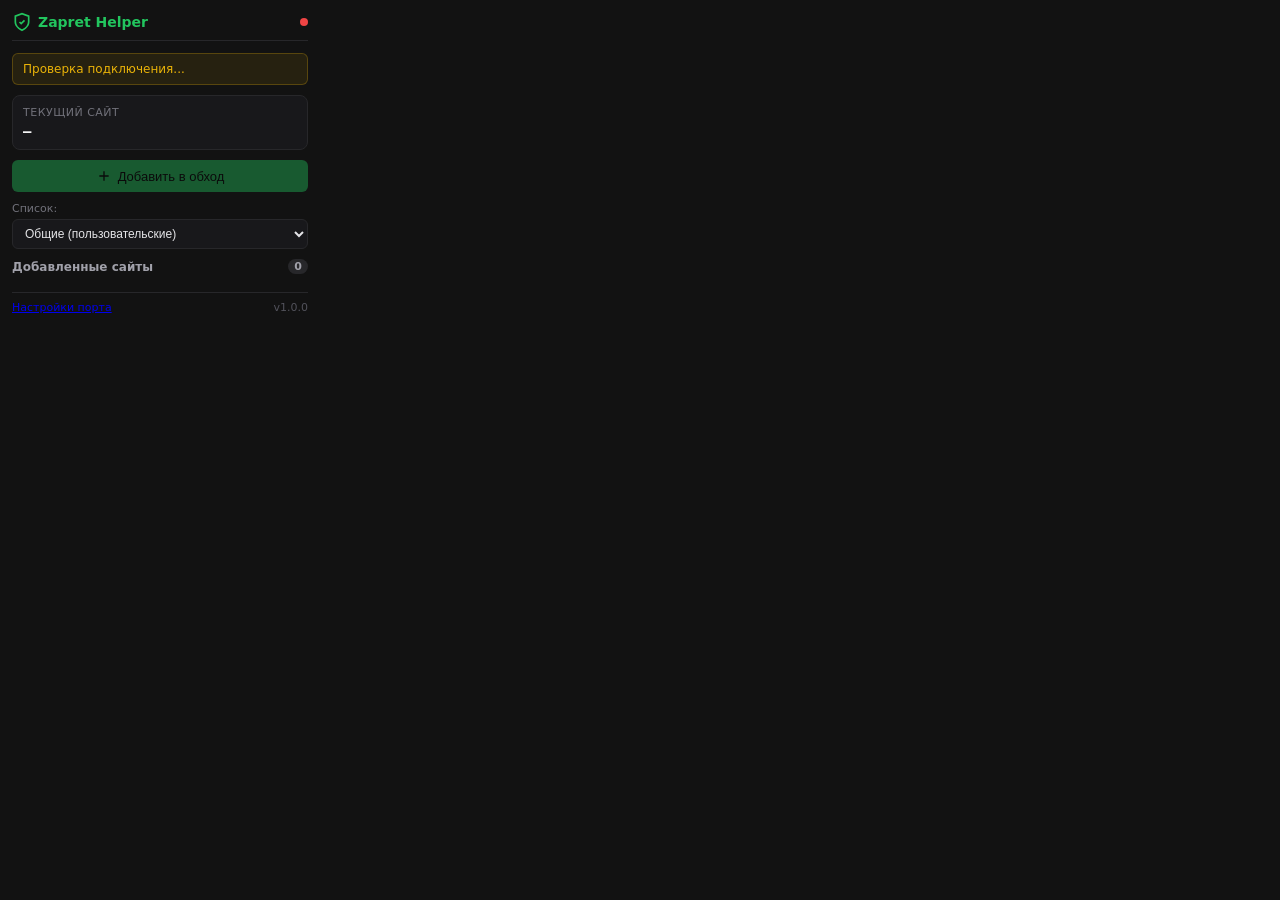
<file: extension/popup.html>
<!DOCTYPE html>
<html lang="ru">
<head>
  <meta charset="UTF-8">
  <meta name="viewport" content="width=320">
  <title>Zapret Helper</title>
  <link rel="stylesheet" href="popup.css">
</head>
<body>
  <div id="app">
    <header>
      <div class="logo">
        <svg viewBox="0 0 24 24" width="20" height="20" fill="none" stroke="currentColor" stroke-width="2">
          <path d="M12 22s8-4 8-10V5l-8-3-8 3v7c0 6 8 10 8 10z"/>
          <path d="M9 12l2 2 4-4"/>
        </svg>
        <span>Zapret Helper</span>
      </div>
      <div id="status-dot" class="dot dot-off" title="Отключено"></div>
    </header>

    <div id="screen-main">
      <div id="connection-status" class="info-box info-warn">
        <span id="conn-text">Проверка подключения...</span>
      </div>

      <div class="current-site">
        <div class="site-label">Текущий сайт</div>
        <div id="current-domain" class="site-domain">—</div>
      </div>

      <div class="actions">
        <button id="btn-add" class="btn btn-primary" disabled>
          <svg viewBox="0 0 24 24" width="16" height="16" fill="none" stroke="currentColor" stroke-width="2">
            <path d="M12 5v14M5 12h14"/>
          </svg>
          Добавить в обход
        </button>
        <button id="btn-remove" class="btn btn-danger" disabled style="display:none">
          <svg viewBox="0 0 24 24" width="16" height="16" fill="none" stroke="currentColor" stroke-width="2">
            <path d="M5 12h14"/>
          </svg>
          Убрать из списка
        </button>
      </div>

      <div class="list-select">
        <label>Список:</label>
        <select id="list-picker">
          <option value="list-general-user">Общие (пользовательские)</option>
          <option value="list-general">Общие (основные)</option>
          <option value="list-exclude-user">Исключения (пользовательские)</option>
          <option value="list-exclude">Исключения (основные)</option>
        </select>
      </div>

      <div class="section">
        <div class="section-header">
          <span>Добавленные сайты</span>
          <span id="count-badge" class="badge">0</span>
        </div>
        <div id="user-list" class="domain-list"></div>
      </div>

      <footer>
        <a href="#" id="link-settings">Настройки порта</a>
        <span id="version-text">v1.0.0</span>
      </footer>
    </div>

    <div id="screen-settings" style="display:none">
      <div class="section-header">
        <button id="btn-back" class="btn-link">&larr; Назад</button>
        <span>Настройки</span>
      </div>
      <div class="settings-form">
        <label>Адрес GUI</label>
        <input type="text" id="input-host" value="http://127.0.0.1:8080" placeholder="http://127.0.0.1:8080">
        <button id="btn-save-settings" class="btn btn-primary">Сохранить</button>
      </div>
    </div>
  </div>
  <script src="popup.js"></script>
</body>
</html>
</file>
<file: extension/popup.css>
* {
  margin: 0;
  padding: 0;
  box-sizing: border-box;
}

body {
  width: 320px;
  min-height: 200px;
  font-family: 'Segoe UI', system-ui, -apple-system, sans-serif;
  font-size: 13px;
  background: #121212;
  color: #e4e4e7;
}

#app {
  padding: 12px;
}

header {
  display: flex;
  align-items: center;
  justify-content: space-between;
  margin-bottom: 12px;
  padding-bottom: 8px;
  border-bottom: 1px solid #27272a;
}

.logo {
  display: flex;
  align-items: center;
  gap: 6px;
  font-weight: 600;
  font-size: 14px;
  color: #22c55e;
}

.dot {
  width: 8px;
  height: 8px;
  border-radius: 50%;
  flex-shrink: 0;
}

.dot-on { background: #22c55e; box-shadow: 0 0 6px #22c55e80; }
.dot-off { background: #ef4444; }
.dot-partial { background: #eab308; }

.info-box {
  padding: 8px 10px;
  border-radius: 6px;
  font-size: 12px;
  margin-bottom: 10px;
}

.info-ok { background: #22c55e18; color: #22c55e; border: 1px solid #22c55e40; }
.info-warn { background: #eab30818; color: #eab308; border: 1px solid #eab30840; }
.info-err { background: #ef444418; color: #ef4444; border: 1px solid #ef444440; }

.current-site {
  background: #18181b;
  border: 1px solid #27272a;
  border-radius: 8px;
  padding: 10px;
  margin-bottom: 10px;
}

.site-label {
  font-size: 11px;
  color: #71717a;
  text-transform: uppercase;
  letter-spacing: 0.5px;
  margin-bottom: 4px;
}

.site-domain {
  font-family: 'Cascadia Code', 'Consolas', monospace;
  font-size: 14px;
  font-weight: 600;
  color: #f4f4f5;
  word-break: break-all;
}

.actions {
  display: flex;
  gap: 8px;
  margin-bottom: 10px;
}

.btn {
  display: flex;
  align-items: center;
  justify-content: center;
  gap: 6px;
  flex: 1;
  padding: 8px 12px;
  border: none;
  border-radius: 6px;
  font-size: 13px;
  font-weight: 500;
  cursor: pointer;
  transition: all 0.15s;
}

.btn:disabled {
  opacity: 0.4;
  cursor: not-allowed;
}

.btn-primary {
  background: #22c55e;
  color: #000;
}

.btn-primary:hover:not(:disabled) {
  background: #16a34a;
}

.btn-danger {
  background: #ef4444;
  color: #fff;
}

.btn-danger:hover:not(:disabled) {
  background: #dc2626;
}

.list-select {
  margin-bottom: 10px;
}

.list-select label {
  display: block;
  font-size: 11px;
  color: #71717a;
  margin-bottom: 4px;
}

.list-select select {
  width: 100%;
  padding: 6px 8px;
  background: #18181b;
  border: 1px solid #27272a;
  border-radius: 6px;
  color: #e4e4e7;
  font-size: 12px;
  outline: none;
}

.list-select select:focus {
  border-color: #22c55e;
}

.section {
  margin-top: 10px;
}

.section-header {
  display: flex;
  align-items: center;
  justify-content: space-between;
  font-size: 12px;
  font-weight: 600;
  color: #a1a1aa;
  margin-bottom: 6px;
}

.badge {
  background: #27272a;
  color: #a1a1aa;
  padding: 1px 6px;
  border-radius: 10px;
  font-size: 11px;
}

.domain-list {
  max-height: 200px;
  overflow-y: auto;
  scrollbar-width: thin;
  scrollbar-color: #3f3f46 #18181b;
}

.domain-list::-webkit-scrollbar {
  width: 4px;
}

.domain-list::-webkit-scrollbar-track {
  background: #18181b;
}

.domain-list::-webkit-scrollbar-thumb {
  background: #3f3f46;
  border-radius: 2px;
}

.domain-item {
  display: flex;
  align-items: center;
  justify-content: space-between;
  padding: 5px 8px;
  border-radius: 4px;
  font-family: 'Cascadia Code', 'Consolas', monospace;
  font-size: 11px;
  transition: background 0.1s;
}

.domain-item:hover {
  background: #27272a;
}

.domain-item .domain-name {
  flex: 1;
  overflow: hidden;
  text-overflow: ellipsis;
  white-space: nowrap;
}

.domain-item .domain-remove {
  background: none;
  border: none;
  color: #71717a;
  cursor: pointer;
  padding: 2px;
  border-radius: 3px;
  display: flex;
  align-items: center;
}

.domain-item .domain-remove:hover {
  color: #ef4444;
  background: #ef444418;
}

.empty-list {
  text-align: center;
  color: #52525b;
  font-size: 12px;
  padding: 16px 0;
}

footer {
  display: flex;
  align-items: center;
  justify-content: space-between;
  margin-top: 12px;
  padding-top: 8px;
  border-top: 1px solid #27272a;
  font-size: 11px;
  color: #52525b;
}

.btn-link {
  background: none;
  border: none;
  color: #3b82f6;
  cursor: pointer;
  font-size: 11px;
  padding: 0;
}

.btn-link:hover {
  text-decoration: underline;
}

.settings-form {
  margin-top: 10px;
}

.settings-form label {
  display: block;
  font-size: 11px;
  color: #71717a;
  margin-bottom: 4px;
}

.settings-form input {
  width: 100%;
  padding: 6px 8px;
  background: #18181b;
  border: 1px solid #27272a;
  border-radius: 6px;
  color: #e4e4e7;
  font-size: 12px;
  font-family: 'Cascadia Code', 'Consolas', monospace;
  outline: none;
  margin-bottom: 8px;
}

.settings-form input:focus {
  border-color: #22c55e;
}

.toast {
  position: fixed;
  bottom: 12px;
  left: 50%;
  transform: translateX(-50%);
  padding: 6px 14px;
  border-radius: 6px;
  font-size: 12px;
  font-weight: 500;
  z-index: 100;
  animation: fadeIn 0.2s;
}

.toast-ok { background: #22c55e; color: #000; }
.toast-err { background: #ef4444; color: #fff; }

@keyframes fadeIn {
  from { opacity: 0; transform: translateX(-50%) translateY(4px); }
  to { opacity: 1; transform: translateX(-50%) translateY(0); }
}
</file>
